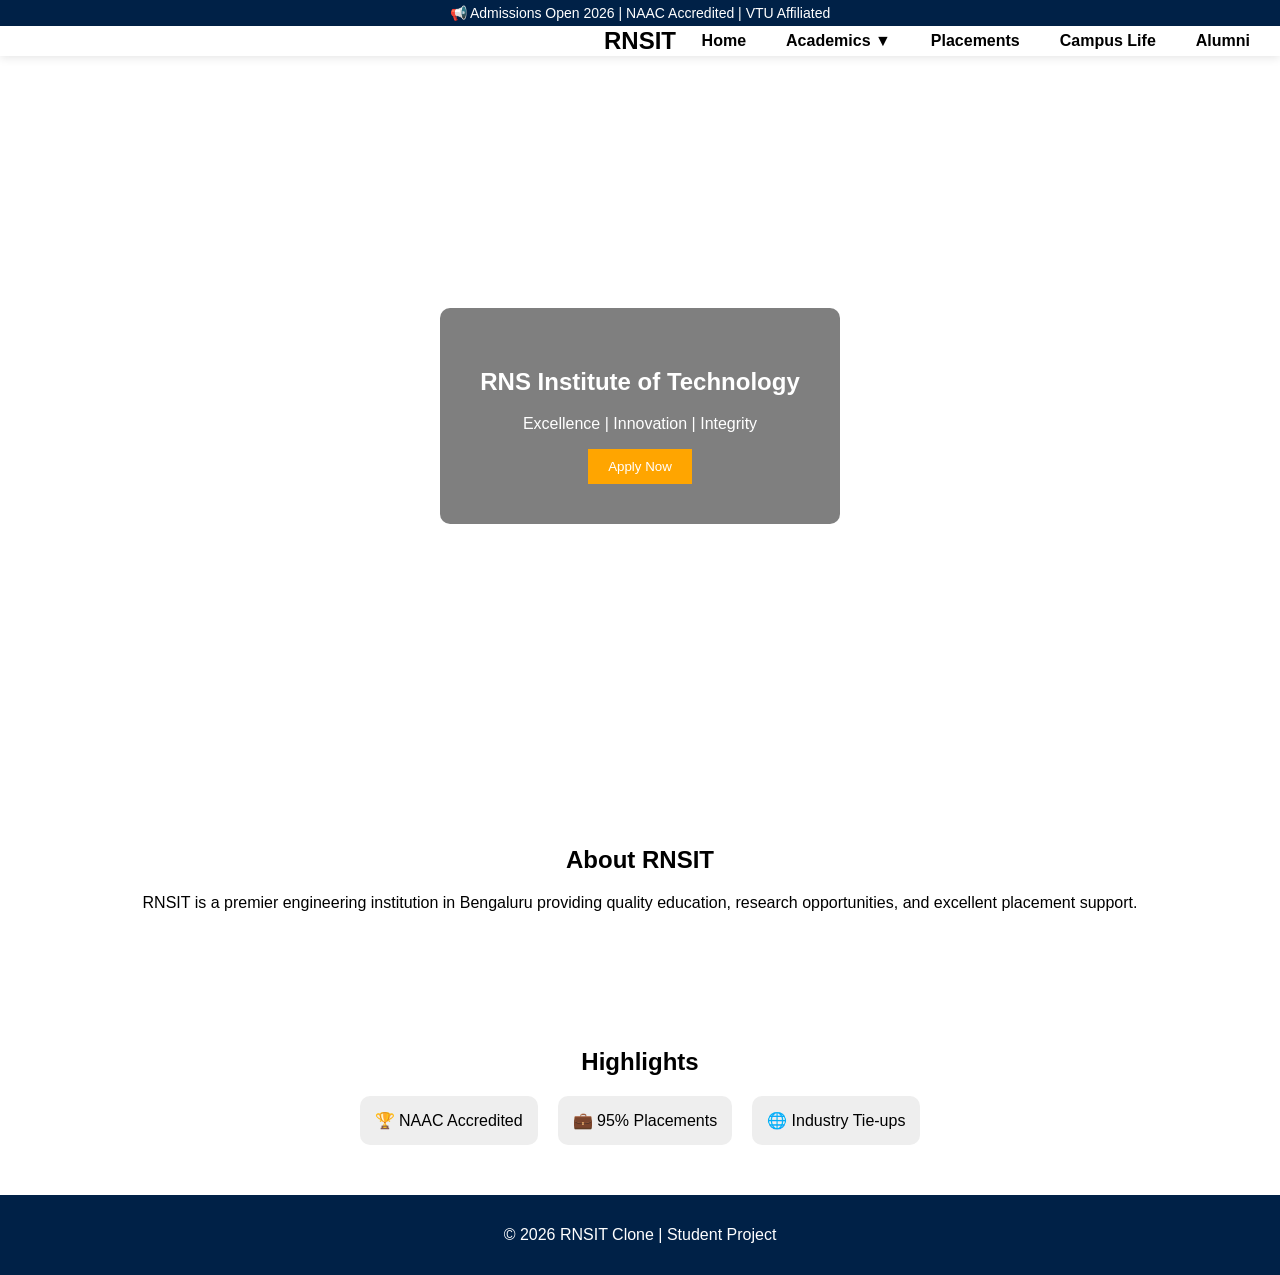
<file: index.html>
<!DOCTYPE html>
<html lang="en">
<head>
<meta charset="UTF-8">
<title>RNSIT Clone - Home</title>
<link rel="stylesheet" href="style.css">
</head>
<body>

<!-- Top Bar -->
<div class="topbar">📢 Admissions Open 2026 | NAAC Accredited | VTU Affiliated</div>

<!-- Navbar -->
<header class="navbar">
  <h2>RNSIT</h2>
  <nav>
    <ul class="menu">
      <li><a href="index.html">Home</a></li>
      <li class="dropdown">
        <a href="courses.html">Academics ▼</a>
        <ul class="dropdown-content">
          <li><a href="courses.html#cse">CSE</a></li>
          <li><a href="courses.html#ece">ECE</a></li>
          <li><a href="courses.html#eee">EEE</a></li>
          <li><a href="courses.html#mech">MECH</a></li>
          <li><a href="courses.html#civil">CIVIL</a></li>
          <li><a href="courses.html#csds">CS-DS</a></li>
          <li><a href="courses.html#cscy">CS-CY</a></li>
        </ul>
      </li>
      <li><a href="placements.html">Placements</a></li>
      <li><a href="clubs.html">Campus Life</a></li>
      <li><a href="alumni.html">Alumni</a></li>
    </ul>
  </nav>
</header>

<!-- Hero Section -->
<section class="hero">
  <div class="overlay">
    <h1>RNS Institute of Technology</h1>
    <p>Excellence | Innovation | Integrity</p>
    <button>Apply Now</button>
  </div>
</section>

<!-- About Section -->
<section class="section">
  <h2>About RNSIT</h2>
  <p>
    RNSIT is a premier engineering institution in Bengaluru providing quality education,
    research opportunities, and excellent placement support.
  </p>
</section>

<!-- Highlights -->
<section class="section">
  <h2>Highlights</h2>
  <div class="grid">
    <div class="box">🏆 NAAC Accredited</div>
    <div class="box">💼 95% Placements</div>
    <div class="box">🌐 Industry Tie-ups</div>
  </div>
</section>

<footer>
  <p>© 2026 RNSIT Clone | Student Project</p>
</footer>
</body>
</html>
</file>
<file: style.css>
body {
  margin: 0;
  font-family: Arial;
}

/* Top Bar */
.topbar {
  background: #002147;
  color: white;
  text-align: center;
  padding: 5px;
  font-size: 14px;
}

/* Navbar */
.navbar {
  display: flex;
  justify-content: center;
  align-items: center;
  position: relative;
  padding: 15px 30px;
  background: white;
  box-shadow: 0 2px 10px rgba(0,0,0,0.1);
}

.navbar h2 {
  position: absolute;
  left: 50%;
  transform: translateX(-50%);
}

.navbar nav {
  position: absolute;
  right: 20px;
}

.menu {
  list-style: none;
  display: flex;
  gap: 20px;
  align-items: center;
}

.menu li {
  position: relative;
}

.menu a {
  text-decoration: none;
  color: black;
  font-weight: bold;
  padding: 5px 10px;
}

/* Dropdown */
.dropdown-content {
  display: none;
  position: absolute;
  background: white;
  min-width: 150px;
  box-shadow: 0 5px 10px rgba(0,0,0,0.2);
  border-radius: 5px;
  top: 30px;
  z-index: 100;
}

.dropdown-content li a {
  color: black;
  padding: 8px 12px;
  display: block;
}

.dropdown:hover .dropdown-content {
  display: block;
}

.dropdown-content li a:hover {
  background: #eee;
}

/* Hero */
.hero {
  height: 80vh;
  background: url('https://images.unsplash.com/photo-1562774053-701939374585') center/cover;
  display: flex;
  align-items: center;
  justify-content: center;
}

.overlay {
  text-align: center;
  color: white;
  background: rgba(0,0,0,0.5);
  padding: 40px;
  border-radius: 10px;
}

button {
  padding: 10px 20px;
  background: orange;
  border: none;
  color: white;
  cursor: pointer;
}

/* Sections */
.section {
  padding: 50px;
  text-align: center;
}

.section.dark {
  background: #002147;
  color: white;
}

/* Grid Layout */
.grid {
  display: flex;
  justify-content: center;
  gap: 20px;
  flex-wrap: wrap;
}

.box, .card {
  padding: 15px;
  background: #eee;
  color: black;
  border-radius: 10px;
  transition: 0.3s;
}

.card img {
  width: 200px;
  border-radius: 10px;
}

.card p {
  margin-top: 5px;
}

.box:hover, .card:hover {
  transform: scale(1.05);
}

/* Footer */
footer {
  background: #002147;
  color: white;
  text-align: center;
  padding: 15px;
}
</file>
